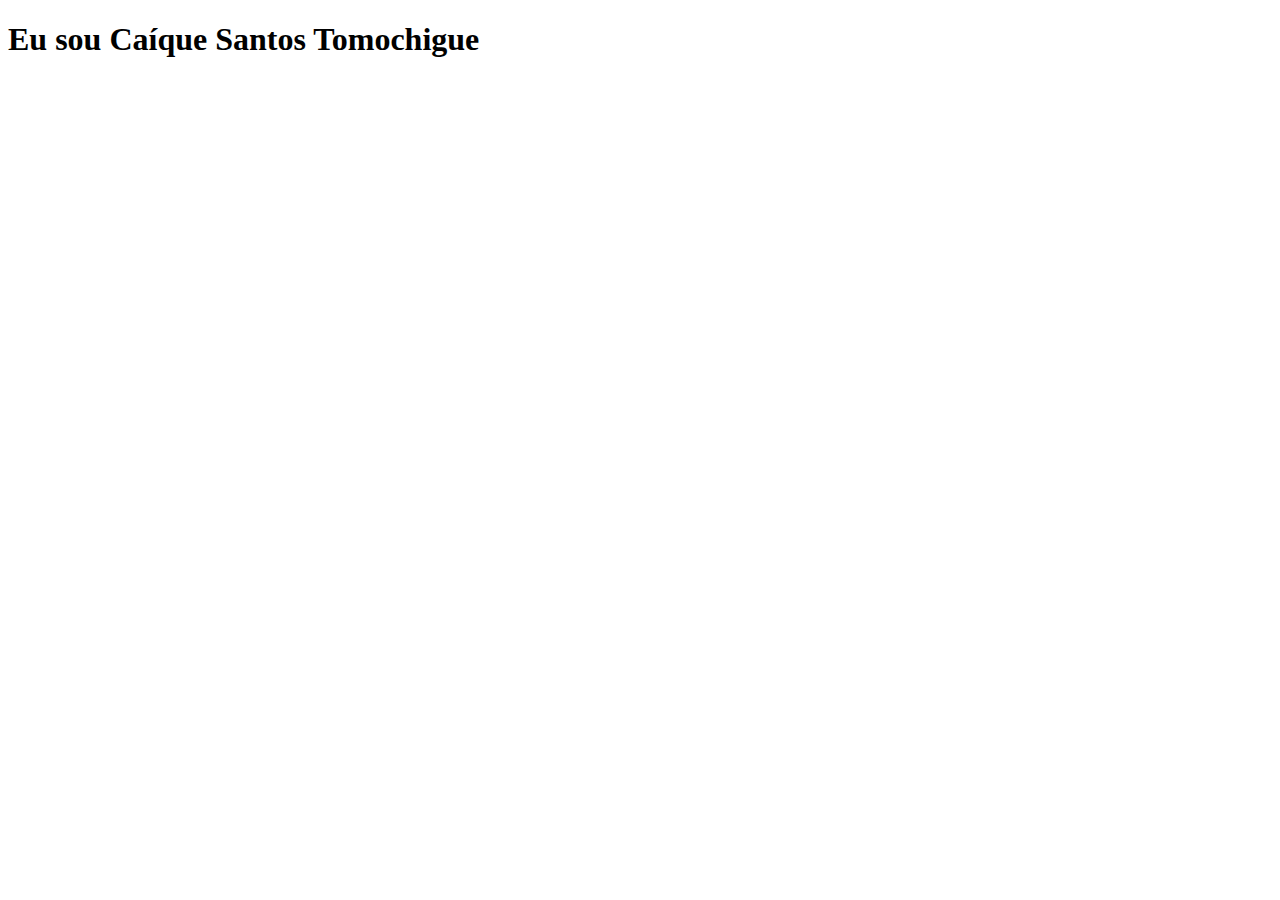
<file: page2.html>
<!DOCTYPE html>
<html lang="en">
<head>
    <meta charset="UTF-8">
    <meta name="viewport" content="width=device-width, initial-scale=1.0">
    <title>Sobre mim</title>
</head>

<body>
    <h1>Eu sou Caíque Santos Tomochigue</h1>
</body>
</html>
</file>
